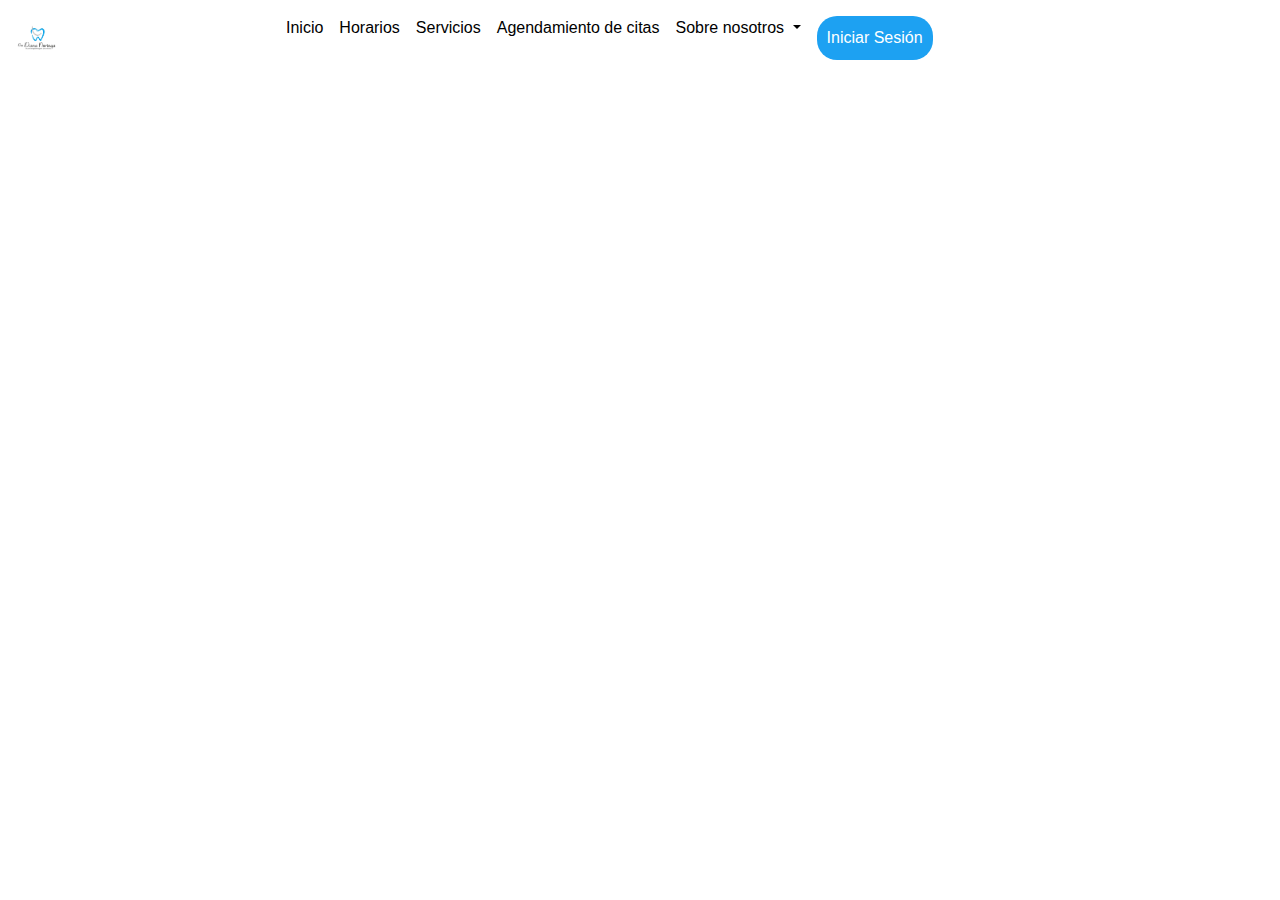
<file: index.html>
<!DOCTYPE html>
<html lang="es">
<head>
    <meta charset="UTF-8">
    <meta name="viewport" content="width=device-width, initial-scale=1.0">
    <title>Inicio</title>
    <link href="https://cdn.jsdelivr.net/npm/bootstrap@5.3.3/dist/css/bootstrap.min.css" rel="stylesheet" integrity="sha384-QWTKZyjpPEjISv5WaRU9OFeRpok6YctnYmDr5pNlyT2bRjXh0JMhjY6hW+ALEwIH" crossorigin="anonymous">
    <link rel="stylesheet" href="css/styleIndex.css">


<!-- <link href="https://stackpath.bootstrapcdn.com/bootstrap/4.5.2/css/bootstrap.min.css" rel="stylesheet"> -->
<!-- jQuery primero, luego Popper.js, luego Bootstrap JS -->
<!-- <script src="https://code.jquery.com/jquery-3.5.1.slim.min.js"></script>
<script src="https://cdn.jsdelivr.net/npm/popper.js@1.16.1/dist/umd/popper.min.js"></script>
<script src="https://stackpath.bootstrapcdn.com/bootstrap/4.5.2/js/bootstrap.min.js"></script>
</head> -->
<body>
    <header class="cabeza">
        <!-- Inicio del navbar -->
    <nav class="navbar navbar-expand-lg navbar-gradient">
        <div class="container-fluid">
          <a class="navbar-brand" href="#" style="color: #000000;"><img src="img/logo.png" width="20%" alt="Error"></a>
          <button class="navbar-toggler" type="button" data-bs-toggle="collapse" data-bs-target="#navbarSupportedContent" aria-controls="navbarSupportedContent" aria-expanded="false" aria-label="Toggle navigation">
            <span class="navbar-toggler-icon"></span>
          </button>
          <div class="collapse navbar-collapse" id="navbarSupportedContent">
            <ul class="navbar-nav me-auto mb-2 mb-lg-0">
              <li class="nav-item">
                <a class="nav-link active" aria-current="page" href="#" style="color: #000000;">Inicio</a>
              </li>
              <li class="nav-item">
                <a class="nav-link" href="#" style="color: #000000;">Horarios</a>
              </li>
              <li class="nav-item">
                <a class="nav-link" href="#" style="color: #000000;">Servicios</a>
              </li>
              <li class="nav-item">
                <a class="nav-link" href="#" style="color: #000000;">Agendamiento de citas</a>
              </li>
              <li class="nav-item dropdown">
                <a class="nav-link dropdown-toggle" href="#" role="button" data-bs-toggle="dropdown" aria-expanded="false" style="color: #000000;">
                  Sobre nosotros
                </a>
                <ul class="dropdown-menu">
                  <li><a class="dropdown-item" href="#" style="color: #000000">Misión</a></li>
                  <li><a class="dropdown-item" href="#" style="color: #000000;">Visión</a></li>
                  <li><hr class="dropdown-divider"></li>
                </ul>
              </li>
              <!-- <li class="nav-item">
                <a class="nav-link" href="#" style="color: #000000;">Inicio de sesión</a>
              </li> -->
              <li class="nav-item">
                <a class="nav-link" href="#" style="color: #000000;">
                  <button class="btn btn-primary"><span class="Entrar" data-bs-toggle="modal" data-bs-target="#inicio">Iniciar Sesión</span></button></a>
                  <!-- <button type="submit" class="btn btn-primary">Inicio de sesión</button> -->

                  <!-- <button type="button" class="btn btn-primary" data-bs-toggle="modal" data-bs-target="#inicio">
                    Open modal
                  </button> -->
              </li>
              <!-- <li class="nav-item">
                <a class="nav-link disabled" aria-disabled="true" style="color: #000000;">Disabled</a>
              </li>-->
            </ul> 
            
          </div>
        </div>
      </nav>
      <!-- Fin del navbar -->
    </header>

    <div class="container-fluid">

        <div class="inicioSesion">
            <!-- Inicio ventana modal inicio de sesion -->    
                  <!-- The Modal -->
                  <div class="modal fade" id="inicio" tabindex="-1" aria-labelledby="loginModalLabel" aria-hidden="true">
                    <div class="modal-dialog modal-dialog-centeted">
                      <div class="modal-content">
    
                        <!-- Modal Header -->
                        <!-- <div class="modal-header">
                          <h4 class="modal-title" style="color: #000000;">Informacion adicional</h4>
                          <button type="button" class="btn-close" data-bs-dismiss="modal"></button>
                        </div> -->
                        <!-- <div class="modal-header borde-0"> -->
                          <!-- <a href="index.html" class="back-button">
                            <svg xmlns="http://www.w3.org/2000/svg" width="24" height="24" viewBox="0 0 24 24" fill="none" stroke="currentColor" stroke-width="2" stroke-linecap="round" stroke-linejoin="round" class="chevron-left"><path d="m15 18-6-6 6-6" style="color: #000000;"/></svg>
                        </a> -->
                        
                            <!-- <button type="button" class="btn-close" data-bs-dismiss="modal" aria-label="Cerrar"></button> -->
                        <!-- </div> -->
                        <button type="button" class="btn border-0 bg-transparent position-absolute star-0 top-0 p-3" data-bs-dismiss="modal" aria-label="Cerrar">
                          <svg xmlns="http://www.w3.org/2000/svg" width="24" height="24" viewBox="0 0 24 24" fill="none" stroke="currentColor" stroke-width="2" stroke-linecap="round" stroke-linejoin="round" class="chevron-left">
                            <path d="m15 18-6-6 6-6" style="color: #000000;" />
                          </svg>
                        </button>
                        <div class="modal-body">
                            <div class="logo_circle">
                                <img src="img/logo.png" alt="Logo">
                            </div>

                            <h4 class="fw-bold mb-3">Inicio de sesión</h4>
                            <p>Inicia sesión con tu usuario de <strong>Consultorio Diana</strong></p>

                            <form action="php/inicioSesion_Controlador.php" method="post">
                                <div class="mb-3 text-start">
                                    <label for="email" class="form-label">Correo electrónico</label>
                                    <input type="email" class="form-control" name="email" id="email" placeholder="correoElectronico@gmail.com"  required>
                                </div>
                                <div class="mb-3 text-start">
                                    <label for="password" class="form-label">Password</label>
                                    <input type="password" class="form-control" name="password" id="password" placeholder="Ingrese su contraseña" required>
                                </div>

                                <div class="forgot-password mb-3 text-end">
                                    <a href="#" data-bs-toggle="modal" data-bs-target="#recuperarContraseña">¿Se le olvido la contraseña?</a>
                                </div>

                                <button type="submit" class="btn btn-primary">Inicio de sesión</button>

                            </form>
                            
                            <div class="register-link mt-3">
                                ¿No tienes cuenta? <a href="#" data-bs-toggle="modal" data-bs-target="#registro">REGÍSTRATE</a>
                            </div>
                            <!-- <button type="button" class="btn-close" data-bs-dismiss="modal"></button> -->
                        </div>    
                    </div>
                    </div>
                </div>
                    <!-- Fin ventana modal inicio de sesion-->
        </div>
        <!-- Inicio ventana modal Recuperar contraseña -->
        <div class="modal fade" id="recuperarContraseña" tabindex="-1" aria-labelledby="loginModalLabel" aria-hidden="true">
          <div class="modal-dialog modal-dialog-centeted">
            <div class="modal-content">

              <!-- Modal Header -->
              <!-- <div class="modal-header">
                <h4 class="modal-title" style="color: #000000;">Informacion adicional</h4>
                <button type="button" class="btn-close" data-bs-dismiss="modal"></button>
              </div> -->
              <!-- <div class="modal-header borde-0"> -->
                <!-- <a href="index.html" class="back-button">
                  <svg xmlns="http://www.w3.org/2000/svg" width="24" height="24" viewBox="0 0 24 24" fill="none" stroke="currentColor" stroke-width="2" stroke-linecap="round" stroke-linejoin="round" class="chevron-left"><path d="m15 18-6-6 6-6" style="color: #000000;"/></svg>
              </a> -->
              
                  <!-- <button type="button" class="btn-close" data-bs-dismiss="modal" aria-label="Cerrar"></button> -->
              <!-- </div> -->
              <button type="button" class="btn border-0 bg-transparent position-absolute star-0 top-0 p-3" data-bs-dismiss="modal" aria-label="Cerrar">
                <svg xmlns="http://www.w3.org/2000/svg" width="24" height="24" viewBox="0 0 24 24" fill="none" stroke="currentColor" stroke-width="2" stroke-linecap="round" stroke-linejoin="round" class="chevron-left">
                  <path d="m15 18-6-6 6-6" style="color: #000000;" />
                </svg>
              </button>
              <div class="modal-body">
                  <div class="logo_circle">
                      <img src="img/logo.png" alt="Logo">
                  </div>

                  <h4 class="fw-bold mb-3">Recuperar contraseña</h4>
                  <p>Ingresa su correo electrónico para recibir instrucciones de recuperación</p>

                  <form action="index_Procesado.php" method="post">
                      <div class="mb-3 text-start">
                          <label for="email" class="form-label">Correo electrónico</label>
                          <input type="email" class="form-control" name="email" id="email" placeholder="correoElectronico@gmail.com"  required>
                      </div>
                      <button type="submit" class="btn btn-primary">Enviar</button>
                  </form>
                  
                  <div class="register-link mt-3">
                      <a href="#" data-bs-toggle="modal" data-bs-target="#inicio">Volver al Inicio de sesión</a>
                  </div>
                  <!-- <button type="button" class="btn-close" data-bs-dismiss="modal"></button> -->
              </div>    
          </div>
          </div>
      </div>

      <!-- Inicio ventana modal Registro -->    
                  <!-- The Modal -->
                  <div class="modal fade" id="registro" tabindex="-1" aria-labelledby="loginModalLabel" aria-hidden="true">
                    <div class="modal-dialog modal-dialog-centeted">
                      <div class="modal-content">
    
                        <button type="button" class="btn border-0 bg-transparent position-absolute star-0 top-0 p-3" data-bs-dismiss="modal" aria-label="Cerrar">
                          <svg xmlns="http://www.w3.org/2000/svg" width="24" height="24" viewBox="0 0 24 24" fill="none" stroke="currentColor" stroke-width="2" stroke-linecap="round" stroke-linejoin="round" class="chevron-left">
                            <path d="m15 18-6-6 6-6" style="color: #000000;" />
                          </svg>
                        </button>
                        <div class="modal-body">
                            <div class="logo_circle">
                                <img src="img/logo.png" alt="Logo">
                            </div>

                            <h4 class="fw-bold mb-3">Registro</h4>
                            <p>Crea tu cuenta llenando estos datos</p>

                            <form action="modelo/registroUsuario.php" method="post">
                                <div class="mb-3 text-start">
                                    <label for="nombre" class="form-label">Nombre</label>
                                    <input type="text" class="form-control" name="nombre" id="nombre" placeholder="Ingrese tu nombre"  required>
                                </div>
                                <div class="mb-3 text-start">
                                    <label for="apellidos" class="form-label">Apellidos</label>
                                    <input type="text" class="form-control" name="apellidos" id="apellidos" placeholder="Ingrese sus apellidos" required>
                                </div>
                                <div class="mb-3 text-start">
                                  <label for="cedula" class="form-label">Cedula</label>
                                  <input type="number" class="form-control" name="cedula" id="cedula" maxlength="10" placeholder="Ingrese su cedula"  required>
                              </div>
                              <!-- <div class="mb-3 text-start">
                                  <label for="email" class="form-label">Email</label>
                                  <input type="email" class="form-control" name="email" id="email" placeholder="correoElectronico@gmail.com" required>
                              </div> -->
                              <div class="mb-3 text-start">
                                <label for="sexo" class="form-label">Sexo</label>
                                <input type="text" class="form-control" name="sexo" id="sexo" placeholder="Ingrese su genero"  required>
                            </div>
                            <div class="mb-3 text-start">
                                <label for="telefono" class="form-label">Teléfono</label>
                                <input type="number" class="form-control" name="telefono" id="telefono" maxlength="10" placeholder="Ingrese su teléfono" required>
                            </div>

                                <button type="submit" class="btn btn-primary">Crear Cuenta</button>

                            </form>
                            
                            <div class="register-link mt-3">
                                ¿Ya tienes cuenta? <a href="#" data-bs-toggle="modal" data-bs-target="#inicio">Inicia sesión</a>
                            </div>
                            <!-- <button type="button" class="btn-close" data-bs-dismiss="modal"></button> -->
                        </div>    
                    </div>
                    </div>
                </div>
                    <!-- Fin ventana modal inicio de sesion-->



    </div>

    <footer class="borde"></footer>



<script src="https://cdn.jsdelivr.net/npm/bootstrap@5.3.3/dist/js/bootstrap.bundle.min.js" integrity="sha384-YvpcrYf0tY3lHB60NNkmXc5s9fDVZLESaAA55NDzOxhy9GkcIdslK1eN7N6jIeHz" crossorigin="anonymous"></script>

</body>
</html>
</file>
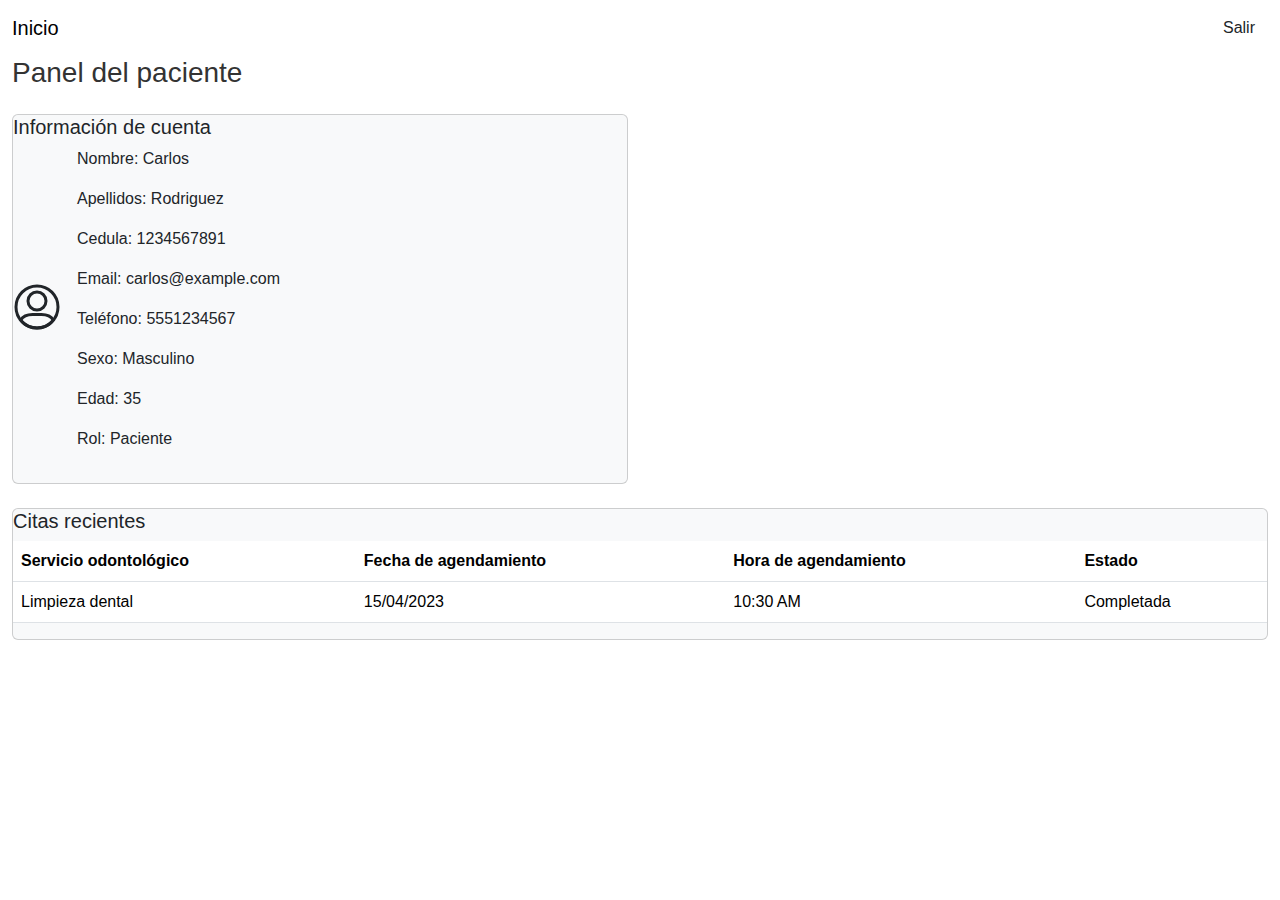
<file: html/panelPaciente.html>
<!DOCTYPE html>
<html lang="en">
<head>
    <meta charset="UTF-8">
    <meta name="viewport" content="width=device-width, initial-scale=1.0">
    <title>Apartado personal</title>
    <link href="https://cdn.jsdelivr.net/npm/bootstrap@5.3.3/dist/css/bootstrap.min.css" rel="stylesheet" integrity="sha384-QWTKZyjpPEjISv5WaRU9OFeRpok6YctnYmDr5pNlyT2bRjXh0JMhjY6hW+ALEwIH" crossorigin="anonymous">
    <link rel="stylesheet" href="../css/stylePanelPaciente.css">
</head>
<body>
    <header>
        <nav class="navbar navbar-expand-lg">
            <div class="container-fluid">
                <a class="navbar-brand" href="#">Inicio</a>
                <div class="collapse navbar-collapse">
                    <ul class="navbar-nav me-auto mb-2 mb-lg-0">
                        <li class="nav-item">
                            <a class="nav-link" href="" style="color: #ffff;">Agendas y citas</a>
                        </li>
                    </ul>
                    <button class="btn btn-logout">Salir</button>
                </div>
            </div>
        </nav>
    </header>

    <div class="container-fluid">
        <h3>Panel del paciente</h3>

        <div class="row mt-4">
            <div class="col-md-6">
                <div class="card bg-light">
                    <h5>Información de cuenta</h5>
                    <div class="d-flex align-items-center mb-3">
                        <svg xmlns="http://www.w3.org/2000/svg" width="48" height="48" fill="none" stroke="currentColor" class="bi bi-person-circle me-3" viewBox="0 0 16 16">
                        <path d="M13.468 12.37C12.758 11.226 11.383 10.5 9.5 10.5h-3c-1.883 0-3.258.726-3.968 1.87A6.978 6.978 0 0 0 8 15a6.978 6.978 0 0 0 5.468-2.63z"/>
                        <path fill-rule="evenodd" d="M8 9a3 3 0 1 0 0-6 3 3 0 0 0 0 6zM8 1a7 7 0 1 0 0 14A7 7 0 0 0 8 1z"/>
                    </svg>
                    <div>
                        <p><span class="info-label">Nombre: </span>Carlos</p>
                        <p><span class="info-label">Apellidos: </span>Rodriguez</p>
                        <p><span class="info-label">Cedula: </span>1234567891</p>
                        <p><span class="info-label">Email: </span>carlos@example.com</p>
                        <p><span class="info-label">Teléfono: </span>5551234567</p>
                        <p><span class="info-label">Sexo: </span>Masculino</p>
                        <p><span class="info-label">Edad: </span>35</p>
                        <p><span class="info-label">Rol: </span>Paciente</p>
                    </div>
                    </div>
                </div>
            </div>
            </div>

            <div class="card bg-light mt-4">
                <h5>Citas recientes</h5>
                <table class="table">
                    <thead>
                        <tr>
                            <th>Servicio odontológico</th>
                            <th>Fecha de agendamiento</th>
                            <th>Hora de agendamiento</th>
                            <th>Estado</th>
                        </tr>
                    </thead>
                    <tbody>
                        <td>Limpieza dental</td>
                        <td>15/04/2023</td>
                        <td>10:30 AM</td>
                        <td><span class="estado_completada">Completada</span></td>
                    </tbody>
                </table>
            </div>
    </div>
    <script src="https://cdn.jsdelivr.net/npm/bootstrap@5.3.3/dist/js/bootstrap.bundle.min.js" integrity="sha384-YvpcrYf0tY3lHB60NNkmXc5s9fDVZLESaAA55NDzOxhy9GkcIdslK1eN7N6jIeHz" crossorigin="anonymous"></script>

</body>
</html>
</file>
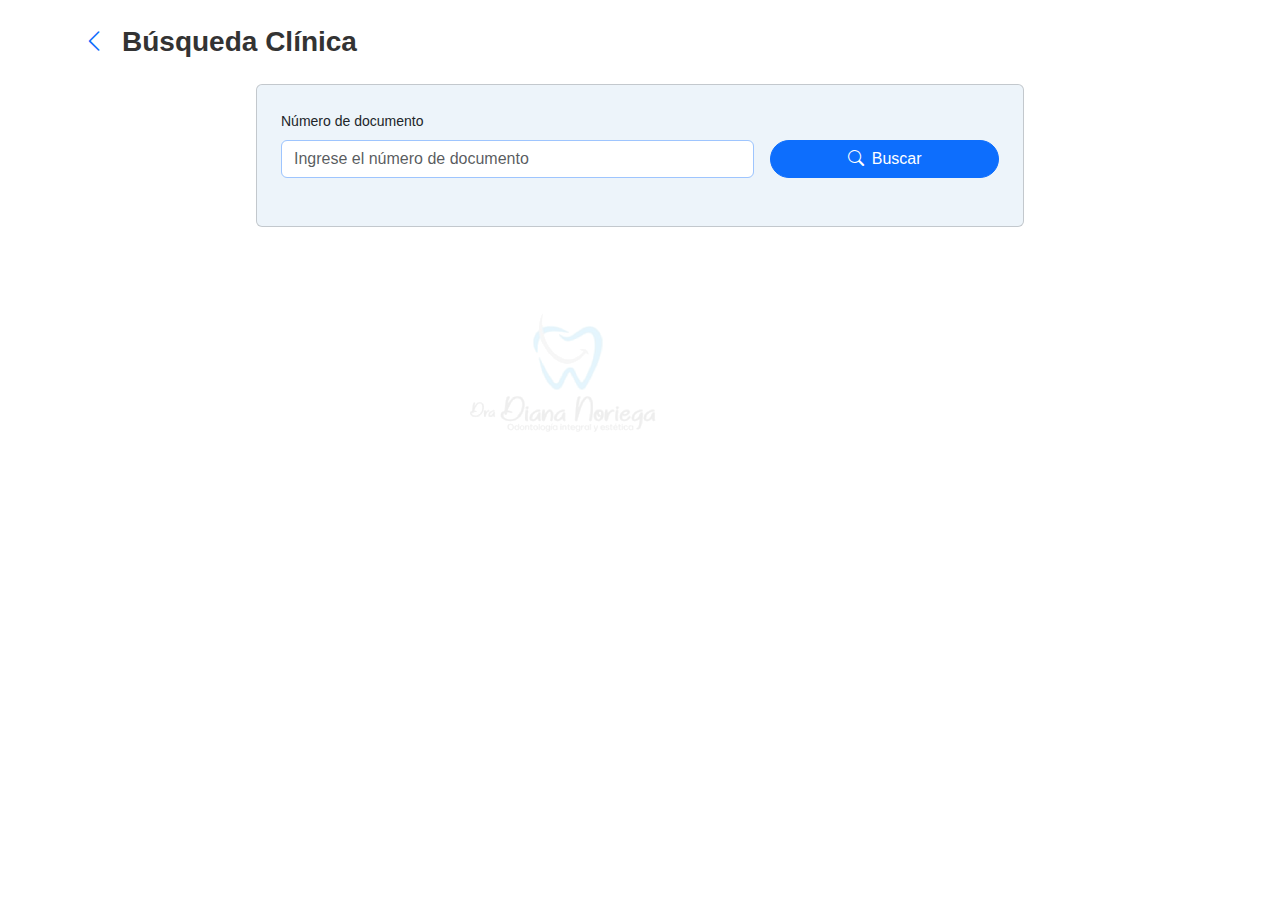
<file: vista/adminBusquedaClinica.html>
<!DOCTYPE html>
<html lang="es">
<head>
  <meta charset="UTF-8">
  <meta name="viewport" content="width=device-width, initial-scale=1.0">
  <title>Búsqueda Clínica - Clínica Dental</title>
  <link href="https://cdn.jsdelivr.net/npm/bootstrap@5.3.0-alpha1/dist/css/bootstrap.min.css" rel="stylesheet">
  <link rel="stylesheet" href="https://cdn.jsdelivr.net/npm/bootstrap-icons@1.10.0/font/bootstrap-icons.css">
  <link rel="stylesheet" href="../css/styleBusquedaClinica.css">
    <link rel="icon" href="../img/logo-odontologia ICO.ico">

</head>
<style>
    #notification {
      display: none;
      position: fixed;
      top: 20px;
      right: 10%;
      background-color: #ffffff;
      color: #000000;
      padding: 15px 20px;
      border-radius: 5px;
      border: solid 1px red;
      box-shadow: 0 4px 6px rgba(0,0,0,0.1);
      z-index: 1000;
      opacity: 0;
      transition: opacity 0.5s ease;
    }
    #notification.show {
      display: block;
      opacity: 1;
    }
  </style>
<body>

  <div id="notification"></div>

  <div class="toast-container position-fixed top-0 end-0 p-3">
    <div id="notificationToast" class="toast" role="alert" aria-live="assertive" aria-atomic="true">
      <div class="toast-header" id="toastHeader">
        <strong class="me-auto" id="toastTitle">Notificación</strong>
        <button type="button" class="btn-close" data-bs-dismiss="toast" aria-label="Close"></button>
      </div>
      <div class="toast-body" id="toastMessage"></div>
    </div>
  </div>

  <div class="min-vh-100 bg-white">
    <!-- Background Logo -->
    <div class="position-absolute w-100 h-100 d-flex align-items-center justify-content-center opacity-10 pointer-events-none">
      <div style="width: 400px; height: 400px;" class="position-relative">
        <img src="../img/logo.png" alt="Dra. Diana Noriega Logo" class="img-fluid">
      </div>
    </div>

    <!-- Main Content -->
    <main class="container py-4 position-relative">
      <div class="fade-in-animation">
        <div class="d-flex align-items-center mb-4">
          <a href="../vista/panelAministrador.html" class="me-3 text-primary">
            <i class="bi bi-chevron-left fs-4"></i>
          </a>
          <h1 class="fs-3 fw-bold mb-0">Búsqueda Clínica</h1>
        </div>

        <div class="card bg-light-blue mx-auto" style="max-width: 768px;">
          <div class="card-body p-4">
            <form id="searchForm" class="mb-4">
              <div class="row g-3">
                <div class="col-sm-8">
                  <label for="documento" class="form-label small fw-medium">Número de documento</label>
                  <input type="number" class="form-control bg-white border-primary-subtle" id="documento" 
                    placeholder="Ingrese el número de documento">
                </div>
                <div class="col-sm-4 d-flex align-items-end">
                  <button type="submit" class="btn btn-primary rounded-pill w-100 d-flex align-items-center justify-content-center">
                    <i class="bi bi-search me-2"></i>
                    Buscar
                  </button>
                </div>
              </div>
            </form>

            <div id="patientInfoSection" class="mt-4" style="display: none;">
              <h2 class="fs-5 fw-semibold mb-3">Información del Paciente</h2>

              <div id="viewUserInfo" class="card bg-white border-primary-subtle mb-3">
                <div class="card-body p-3">
                  <div class="row g-3">
                    <div class="col-sm-6">
                      <p class="small text-secondary mb-1">Nombre:</p>
                      <p class="fw-medium mb-0" id="patientName">Carlos Rodríguez</p>
                    </div>
                    <div class="col-sm-6">
                      <p class="small text-secondary mb-1">Cédula:</p>
                      <p class="fw-medium mb-0" id="patientCedula">123456789</p>
                    </div>
                    <div class="col-sm-6">
                      <p class="small text-secondary mb-1">Email:</p>
                      <p class="fw-medium mb-0" id="patientEmail">carlos@example.com</p>
                    </div>
                    <div class="col-sm-6">
                      <p class="small text-secondary mb-1">Teléfono:</p>
                      <p class="fw-medium mb-0" id="patientTelefono">555-123-4567</p>
                    </div>
                    <div class="col-sm-6">
                      <p class="small text-secondary mb-1">Sexo:</p>
                      <p class="fw-medium mb-0" id="patientSexo">Masculino</p>
                    </div>
                    <div class="col-sm-6">
                      <p class="small text-secondary mb-1">Edad:</p>
                      <p class="fw-medium mb-0" id="patientEdad">35</p>
                    </div>
                  </div>
                </div>
              </div>

              <!-- <div class="d-flex flex-column flex-sm-row gap-3">
                <a href="../vista/adminHistorialClinico.html" class="btn btn-primary rounded-pill">Historial Clínico</a>
                <a href="../vista/adminProcedimientos.html" class="btn btn-primary rounded-pill">Procedimientos</a>
              </div> -->
              <div class="d-flex flex-column flex-sm-row gap-3">
                <a href="#" class="btn btn-primary rounded-pill btn-historial" data-cedula = "">Historial Clínico</a>
                <a href="#" class="btn btn-primary rounded-pill btn-procedimientos" data-cedula="">Procedimientos</a>
              </div>
            </div>
            <div id="respuestas"></div>
            <!-- revisar si quitar o no -->
          </div>
        </div>
      </div>
    </main>
  </div>

  <script src="https://cdn.jsdelivr.net/npm/bootstrap@5.3.0-alpha1/dist/js/bootstrap.bundle.min.js"></script>
  <!-- <script src="../modelo/busquedaClinicaModelo.js"></script>  -->
  <!-- Revisar el archivo de busquedaClinica en modelo, preguntar a ilder mi old brother -->
  <script src="../js/busquedaClinica.js"></script>
</body>
</html>
</file>
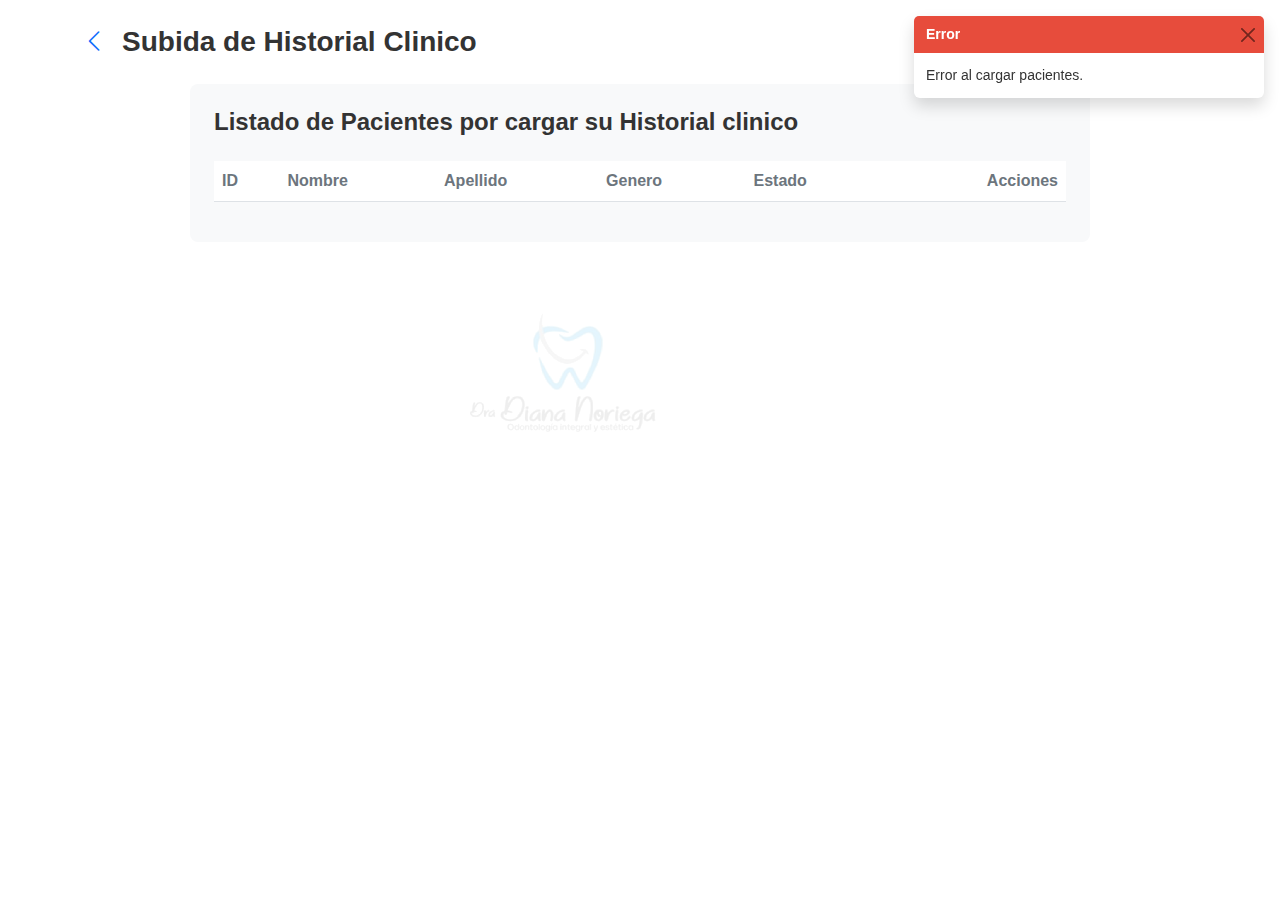
<file: vista/administradorSubidaHistorial.html>
<!DOCTYPE html>
<html lang="es">
<head>
  <meta charset="UTF-8">
  <meta name="viewport" content="width=device-width, initial-scale=1.0">
  <title>Subir historiales Clínicos</title>
  <!-- Importación de estilos de Bootstrap y Bootstrap Icons -->
  <link href="https://cdn.jsdelivr.net/npm/bootstrap@5.3.0-alpha1/dist/css/bootstrap.min.css" rel="stylesheet">
  <link rel="stylesheet" href="https://cdn.jsdelivr.net/npm/bootstrap-icons@1.10.0/font/bootstrap-icons.css">
  <link rel="stylesheet" href="../css/styleSubidaHistorial.css">
</head>
<body>
  <!-- Contenedor de notificaciones toast -->
  <div class="toast-container position-fixed top-0 end-0 p-3">
    <div id="notificationToast" class="toast" role="alert" aria-live="assertive" aria-atomic="true">
      <div class="toast-header" id="toastHeader">
        <strong class="me-auto" id="toastTitle">Notificación</strong>
        <button type="button" class="btn-close" data-bs-dismiss="toast" aria-label="Close"></button>
      </div>
      <div class="toast-body" id="toastMessage"></div>
    </div>
  </div>

  <div class="min-vh-100 bg-white">
    <!-- Logo de fondo con baja opacidad -->
    <div class="position-absolute w-100 h-100 d-flex align-items-center justify-content-center opacity-10 pointer-events-none">
      <div style="width: 400px; height: 400px;" class="position-relative">
        <img src="../img/logo.png" alt="Dra. Diana Noriega Logo" class="img-fluid">
      </div>
    </div>

    <!-- Contenido principal -->
    <main class="container py-4 position-relative">
      <div class="fade-in-animation">
        <!-- Encabezado con botón de regreso -->
        <div class="d-flex align-items-center mb-4">
          <a href="../vista/panelAministrador.html" class="text-primary">
            <i class="bi bi-chevron-left fs-4"></i>
          </a>
          <h1 class="fs-3 fw-bold mb-0 ms-3">Subida de Historial Clinico</h1>
        </div>

        <!-- Área de contenido principal -->
        <div id="mainContent" class="bg-light rounded-3 p-4 mx-auto" style="max-width: 900px;">
          <!-- Vista de lista de citas -->
          <div id="pacientesListView">
            <h2 class="fs-4 fw-semibold mb-4">Listado de Pacientes por cargar su Historial clinico</h2>
            
            <!-- Tabla de citas -->
            <div class="table-responsive">
              <table class="table">
                <thead>
                  <tr>
                    <th class="text-secondary">ID</th>
                    <th class="text-secondary">Nombre</th>
                    <th class="text-secondary">Apellido</th>
                    <th class="text-secondary">Genero</th>
                    <th class="text-secondary">Estado</th>
                    <th class="text-secondary text-end">Acciones</th>
                  </tr>
                </thead>
                <tbody id="pacientesTableBody">
                  <!-- Las citas se añadirán aquí dinámicamente -->
                </tbody>
              </table>
            </div>
          </div>
        </div>
      </div>
    </main>
  </div>

  <div class="container-fluid">
    <!-- Inicio ventana modal Registro -->    
                  <!-- The Modal -->
                  <div class="modal fade" id="subidaHistorial" tabindex="-1" aria-labelledby="loginModalLabel" aria-hidden="true">
                    <div class="modal-dialog modal-dialog-centered">
                      <div class="modal-content">
    
                        <button type="button" class="btn border-0 bg-transparent position-absolute start-0 top-0 p-3" data-bs-dismiss="modal" aria-label="Cerrar">
                          <svg xmlns="http://www.w3.org/2000/svg" width="24" height="24" viewBox="0 0 24 24" fill="none" stroke="currentColor" stroke-width="2" stroke-linecap="round" stroke-linejoin="round" class="chevron-left">
                            <path d="m15 18-6-6 6-6" style="color: #000000;" />
                          </svg>
                        </button>
                        <div class="modal-body">
                            <div class="logo_circle">
                                <img src="../img/logo.png" alt="Logo">
                            </div>

                            <h4 class="fw-bold mb-3">Historial Clínico</h4>
                            <p>Por fabor complete su información clínica</p>

                            <form action="../controlador/subirHistorial_Controlador.php" method="post">
                              <input type="hidden" name="cedula" id="cedula">
                                <div class="mb-3 text-start">
                                    <label for="tratamientos" class="form-label">Tratamientos</label>
                                    <input type="text" class="form-control" name="tratamientos" id="tratamientos" placeholder="Ej:Limpieza dental, Blanqueamiento, Ortodoncia"  required>
                                </div>
                                <div class="mb-3 text-start">
                                    <label for="medicamentos" class="form-label">Medicamentos</label>
                                    <input type="text" class="form-control" name="medicamentos" id="medicamentos" placeholder="Ej: Ibuprofeno 400mg, Amoxicilina 500 mg" required>
                                </div>
                                <div class="mb-3 text-start">
                                  <label for="padecimientos" class="form-label">Padecimientos</label>
                                  <input type="text" class="form-control" name="padecimientos" id="padecimientos" placeholder="Ej: Sensibilidad dental, Bruxismo"  required>
                              </div>
                              <div class="mb-3 text-start">
                                  <label for="alergias" class="form-label">Alergias</label>
                                  <input type="text" class="form-control" name="alergias" id="alergias" placeholder="Ej: Penicilina, Látex" required>
                              </div>
                              <div class="mb-3 text-start">
                                <label for="antecedentes" class="form-label">Antecedentes médicos</label>
                                <input type="text" class="form-control" name="antecedentes" id="antecedentes" placeholder="Ej: Hipertensión, Diabetes"  required>
                            </div>
                                <button type="submit" id="submitGuardar"  class="btn btn-primary">Guardar información</button>
                            </form>
                        </div>    
                    </div>
                    </div>
                </div>
                    <!-- Fin ventana modal inicio de sesion-->
  </div>

  <!-- Importación de scripts de Bootstrap y personalizados -->
  <script src="https://cdn.jsdelivr.net/npm/bootstrap@5.3.0-alpha1/dist/js/bootstrap.bundle.min.js"></script>
  <!-- <script src="../js/common.js"></script> -->
  <!-- <script src="../js/agendar.js"></script> -->
<script src="../controlador/subidaHistorial_Controlador.js"></script>    
</body>
</html>
</file>
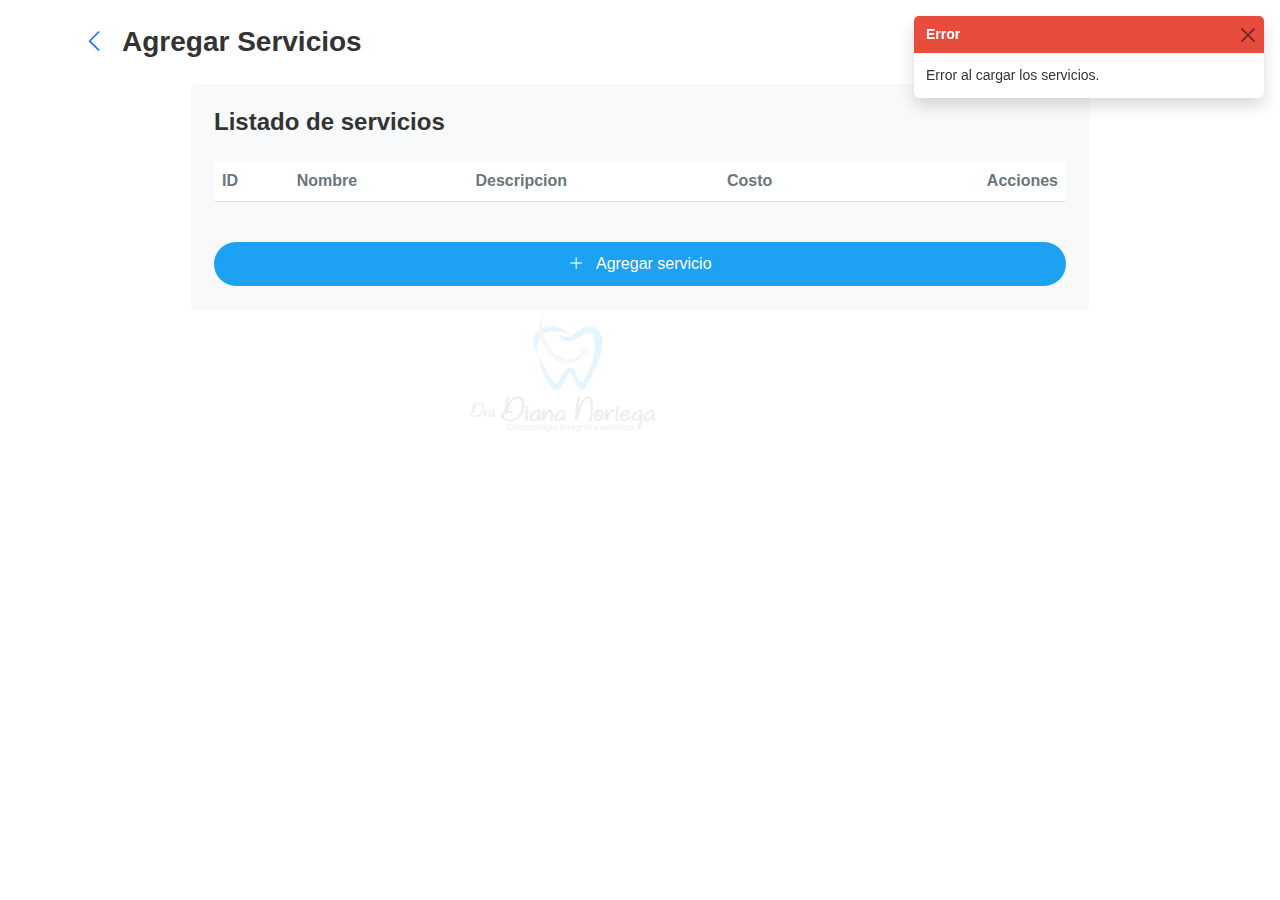
<file: vista/adminServicios.html>
<!DOCTYPE html>
<html lang="es">
<head>
  <meta charset="UTF-8">
  <meta name="viewport" content="width=device-width, initial-scale=1.0">
  <title>Servicios</title>
  <!-- Importación de estilos de Bootstrap y Bootstrap Icons -->
  <link href="https://cdn.jsdelivr.net/npm/bootstrap@5.3.0-alpha1/dist/css/bootstrap.min.css" rel="stylesheet">
  <link rel="stylesheet" href="https://cdn.jsdelivr.net/npm/bootstrap-icons@1.10.0/font/bootstrap-icons.css">
  <!-- Importación de estilos personalizados -->
  <!-- <link rel="stylesheet" href="../css/common.css">
  <link rel="stylesheet" href="../css/admin-agendas-citas.css"> -->
  <link rel="stylesheet" href="../css/styleServicios.css">
      <link rel="icon" href="../img/logo-odontologia ICO.ico">

</head>
<body>
  <!-- Contenedor de notificaciones toast -->
  <div class="toast-container position-fixed top-0 end-0 p-3">
    <div id="notificationToast" class="toast" role="alert" aria-live="assertive" aria-atomic="true">
      <div class="toast-header" id="toastHeader">
        <strong class="me-auto" id="toastTitle">Notificación</strong>
        <button type="button" class="btn-close" data-bs-dismiss="toast" aria-label="Close"></button>
      </div>
      <div class="toast-body" id="toastMessage"></div>
    </div>
  </div>

  <div class="min-vh-100 bg-white">
    <!-- Logo de fondo con baja opacidad -->
    <div class="position-absolute w-100 h-100 d-flex align-items-center justify-content-center opacity-10 pointer-events-none">
      <div style="width: 400px; height: 400px;" class="position-relative">
        <img src="../img/logo.png" alt="Dra. Diana Noriega Logo" class="img-fluid">
      </div>
    </div>

    <!-- Contenido principal -->
    <main class="container py-4 position-relative">
      <div class="fade-in-animation">
        <!-- Encabezado con botón de regreso -->
        <div class="d-flex align-items-center mb-4">
          <a href="../vista/panelAministrador.html" class="text-primary">
            <i class="bi bi-chevron-left fs-4"></i>
          </a>
          <h1 class="fs-3 fw-bold mb-0 ms-3">Agregar Servicios</h1>
        </div>

        <!-- Área de contenido principal -->
        <div id="mainContent" class="bg-light rounded-3 p-4 mx-auto" style="max-width: 900px;">
          <!-- Vista de lista de servicios -->
          <div id="serviciosListView">
            <h2 class="fs-4 fw-semibold mb-4">Listado de servicios</h2>
            
            <!-- Tabla de servicios -->
            <div class="table-responsive">
              <table class="table">
                <thead>
                  <tr>
                    <th class="text-secondary">ID</th>
                    <th class="text-secondary">Nombre</th>
                    <th class="text-secondary">Descripcion</th>
                    <th class="text-secondary">Costo</th>
                    <th class="text-secondary text-end">Acciones</th>
                  </tr>
                </thead>
                <tbody id="servicioTableBody">
                  <!-- Los servicios se añadirán aquí dinámicamente -->
                </tbody>
              </table>
            </div>
            
            <!-- Botón para agregar un nuevo servicio-->
            <div class="text-center mt-4">
              <button id="addServicioBtn" class="btn btn-primary rounded-pill px-4" data-bs-toggle="modal" data-bs-target="#registroServicio">
                <i class="bi bi-plus-lg me-2"></i>
                Agregar servicio
              </button>
            </div>
          </div>
          </div>


           <!-- Área de contenido principal -->
        <div id="serviciosEdit" class="bg-light rounded-3 p-4 mx-auto" style="max-width: 900px; display: none;" >
          <!-- Vista de lista de servicios -->
        <div class="d-flex align-items-center mb-4">
          <a href="../vista/adminServicios.html" class="text-primary">
            <i class="bi bi-chevron-left fs-4"></i>
          </a>
          <h1 class="fs-3 fw-bold mb-0 ms-3">Servicios</h1>
        </div>

          <div id="serviciosEditor">
            <!-- <h2 class="fs-4 fw-semibold mb-4">Servicios Edit</h2> -->
            
            <input type="hidden" id="idEdit">

            <label for="nombre">Nombre servicio:</label>
              <input type="text" class="form-control"  name="nombre" id="nombreEdit">

              <label for="descripcion">Descripción:</label>
              <input type="text" class="form-control" name="descripcion" id="descripcionEdit">

              <label for="costo">Costo:</label>
              <input type="number"  class="form-control" name="costo" step="0.01" id="costoEdit">
          
              <!-- Botón para agregar un nuevo servicio-->
            <div class="text-center mt-4">
              <button id="updateServicioBtn" class="btn btn-primary rounded-pill px-4">
                <i class="bi bi-arrow-up-circle me-2"></i>
                Actualizar
              </button>
            </div>
          </div>
          </div>


        </div>
    </main>
    </div>

    <div class="container-fluid">
        <!-- Inicio ventana modal Registro -->    
        <!-- The Modal -->
        <div class="modal fade" id="registroServicio" tabindex="-1" aria-labelledby="loginModalLabel" aria-hidden="true">
            <div class="modal-dialog modal-dialog-centeted">
                <div class="modal-content">

                <button type="button" class="btn border-0 bg-transparent position-absolute star-0 top-0 p-3" data-bs-dismiss="modal" aria-label="Cerrar">
                  <svg xmlns="http://www.w3.org/2000/svg" width="24" height="24" viewBox="0 0 24 24" fill="none" stroke="currentColor" stroke-width="2" stroke-linecap="round" stroke-linejoin="round" class="chevron-left">
                    <path d="m15 18-6-6 6-6" style="color: #000000;" />
                    </svg>
                </button>
                <div class="modal-body">
                    <!-- <div class="logo_circle">
                        <img src="../img/logo.png" alt="Logo">
                    </div> -->

                        <h4 class="fw-bold mb-3">Registro de servicio</h4>
                        <p>Por favor rellene todos los datos correctamente</p>

                        <form action="../controlador/servicios_Controlador.php" method="post">
                            <div class="mb-3 text-start">
                                <label for="nombre" class="form-label">Nombre</label>
                                <input type="text" class="form-control" name="nombre" id="nombre" placeholder="Ingrese el nombre del servicio"  required>
                            </div>
                            <div class="mb-3 text-start">
                                <label for="descripcion" class="form-label">Descripcion</label>
                                <input type="text" class="form-control" name="descripcion" id="descripcion" placeholder="Ingrese la descripcion del servicio" required>
                            </div>
                            <div class="mb-3 text-start">
                                <label for="costo" class="form-label">Costo</label>
                                <input type="number" class="form-control" name="costo" id="costo" step="0.01"  min="0" placeholder="Ingrese el costo del servicio" required>
                            </div>
                                <button type="submit" class="btn btn-primary">Guardar servicio</button>
                        </form>
                            <!-- <button type="button" class="btn-close" data-bs-dismiss="modal"></button> -->
                        </div>    
                    </div>
                </div>
        </div>
                    <!-- Fin ventana modal inicio de sesion-->



        <!-- Modal de confirmación personalizado
      <div class="modal fade" id="modalConfirmacionEliminar" tabindex="-1" aria-labelledby="confirmacionLabel" aria-hidden="true">
        <div class="modal-dialog modal-dialog-centered">
          <div class="modal-content border-danger">
            <div class="modal-header bg-danger text-white">
              <h5 class="modal-title" id="confirmacionLabel">¿Estás seguro?</h5>
              <button type="button" class="btn-close btn-close-white" data-bs-dismiss="modal" aria-label="Cerrar"></button>
            </div>
            <div class="modal-body">
              Esta acción eliminará el servicio permanentemente.
            </div>
            <div class="modal-footer">
              <button type="button" class="btn btn-secondary" data-bs-dismiss="modal">Cancelar</button>
              <button type="button" class="btn btn-danger" id="confirmarEliminarBtn">Eliminar</button>
            </div>
          </div>
        </div>
      </div> -->


    </div>
  <!-- Importación de scripts de Bootstrap y personalizados -->
  <script src="https://cdn.jsdelivr.net/npm/bootstrap@5.3.0-alpha1/dist/js/bootstrap.bundle.min.js"></script>
   <script src="../controlador/adminServicios_Controlador.js"></script>
    
</body>
</html>
</file>
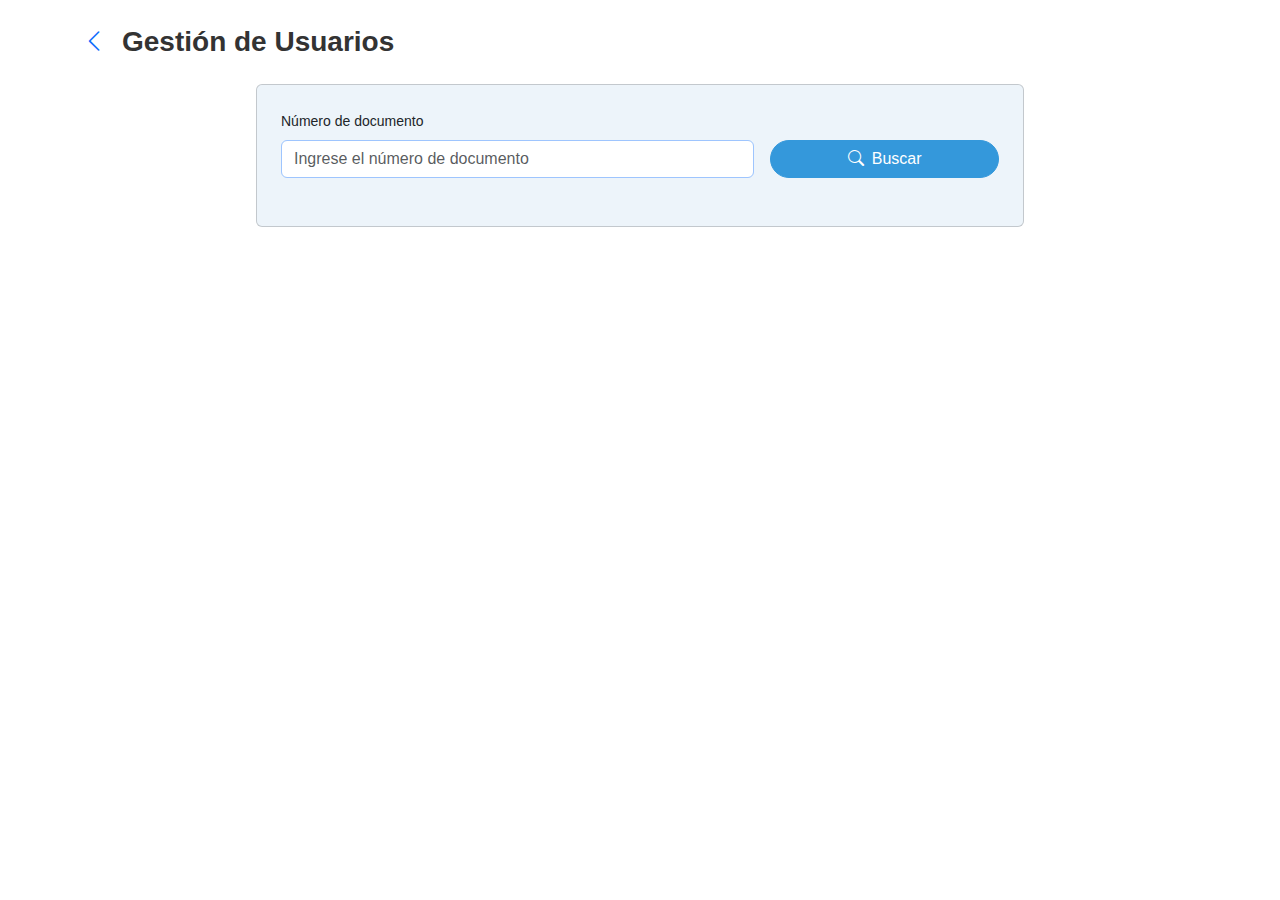
<file: vista/gestionUsuario.html>
<!DOCTYPE html>
<html lang="es">

<head>
    <meta charset="UTF-8">
    <meta name="viewport" content="width=device-width, initial-scale=1.0">
    <title>Gestión de Usuarios - Clínica Dental</title>
    <link href="https://cdn.jsdelivr.net/npm/bootstrap@5.3.0-alpha1/dist/css/bootstrap.min.css" rel="stylesheet">
    <link rel="stylesheet" href="https://cdn.jsdelivr.net/npm/bootstrap-icons@1.10.0/font/bootstrap-icons.css">
    <!-- <link rel="stylesheet" href="../css/common.css"> -->
    <!-- <link rel="stylesheet" href="../css/admin-gestion-usuarios.css"> -->
    <link rel="stylesheet" href="../css/styleGestionUsuario.css">
</head>
<style>
    #notification {
      display: none;
      position: fixed;
      top: 20px;
      right: 10%;
      background-color: #ffffff;
      color: #000000;
      padding: 15px 20px;
      border-radius: 5px;
      border: solid 1px red;
      box-shadow: 0 4px 6px rgba(0,0,0,0.1);
      z-index: 1000;
      opacity: 0;
      transition: opacity 0.5s ease;
    }
    #notification.show {
      display: block;
      opacity: 1;
    }
  </style>
</head>
<body>

<div id="notification"></div>

    <div class="toast-container position-fixed top-0 end-0 p-3">
        <div id="notificationToast" class="toast" role="alert" aria-live="assertive" aria-atomic="true">
            <div class="toast-header" id="toastHeader">
                <strong class="me-auto" id="toastTitle">Notificación</strong>
                <button type="button" class="btn-close" data-bs-dismiss="toast" aria-label="Close"></button>
            </div>
            <div class="toast-body" id="toastMessage"></div>
        </div>
    </div>

    <div class="min-vh-100">
        

        <!-- Main Content -->
        <main class="container py-4 position-relative">
            <div class="fade-in-animation">
                <div class="d-flex align-items-center mb-4">
                    <a href="panelAministrador.html" class="me-3 text-primary">
                        <i class="bi bi-chevron-left fs-4"></i>
                    </a>
                    <h1 class="fs-3 fw-bold mb-0">Gestión de Usuarios</h1>
                </div>

                <div class="card bg-light-blue mx-auto" style="max-width: 768px;">
                    <div class="card-body p-4">
                        <form id="searchForm" class="mb-4">
                            <div class="row g-3">
                                <div class="col-sm-8">
                                    <label for="documento" class="form-label small fw-medium">Número de
                                        documento</label>
                                    <input type="text" class="form-control border-primary-subtle"
                                        id="documento" placeholder="Ingrese el número de documento">
                                </div>
                                <div class="col-sm-4 d-flex align-items-end">
                                    <button type="submit"
                                        class="btn btn-primary rounded-pill w-100 d-flex align-items-center justify-content-center">
                                        <i class="bi bi-search me-2"></i>
                                        Buscar
                                    </button>
                                </div>
                            </div>
                        </form>

                        <div id="userInfoSection" class="mt-4" style="display: none;">
                            <h2 class="fs-5 fw-semibold mb-3">Información del Usuario</h2>

                            <div id="viewUserInfo" class="card bg-white border-primary-subtle mb-3">
                                <div class="card-body p-3">
                                    <div class="row g-3">
                                        <div class="col-sm-6">
                                            <p class="small text-secondary mb-1">Nombre:</p>
                                            <p class="fw-medium mb-0" id="viewNombre"></p>
                                        </div>
                                        <div class="col-sm-6">
                                            <p class="small text-secondary mb-1">Apellidos:</p>
                                            <p class="fw-medium mb-0" id="viewApellidos"></p>
                                        </div>
                                        <div class="col-sm-6">
                                            <p class="small text-secondary mb-1">Cédula:</p>
                                            <p class="fw-medium mb-0" id="viewCedula"></p>
                                        </div>
                                        <div class="col-sm-6">
                                            <p class="small text-secondary mb-1">Email:</p>
                                            <p class="fw-medium mb-0" id="viewEmail"></p>
                                        </div>
                                        <div class="col-sm-6">
                                            <p class="small text-secondary mb-1">Teléfono:</p>
                                            <p class="fw-medium mb-0" id="viewTelefono"></p>
                                        </div>
                                        <div class="col-sm-6">
                                            <p class="small text-secondary mb-1">Sexo:</p>
                                            <p class="fw-medium mb-0" id="viewSexo"></p>
                                        </div>
                                        <div class="col-sm-6">
                                            <p class="small text-secondary mb-1">Edad:</p>
                                            <p class="fw-medium mb-0" id="viewEdad"></p>
                                        </div>
                                        <div class="col-sm-6">
                                            <p class="small text-secondary mb-1">Rol:</p>
                                            <p class="fw-medium mb-0" id="viewRol"></p>
                                        </div>
                                    </div>
                                </div>
                            </div>

                            <div id="editUserInfo" class="card bg-white border-primary-subtle mb-3"
                                style="display: none;">
                                <div class="card-body p-3">
                                    <div class="row g-3">
                                        <div class="col-sm-6">
                                            <label for="editNombre" class="form-label small fw-medium">Nombre:</label>
                                            <input type="text" class="form-control" id="editNombre">
                                        </div>
                                        <div class="col-sm-6">
                                            <label for="editApellidos"
                                                class="form-label small fw-medium">Apellidos:</label>
                                            <input type="text" class="form-control" id="editApellidos">
                                        </div>
                                        <div class="col-sm-6">
                                            <label for="editCedula" class="form-label small fw-medium">Cédula:</label>
                                            <input type="text" class="form-control" id="editCedula">
                                        </div>
                                        <div class="col-sm-6">
                                            <label for="editEmail" class="form-label small fw-medium">Email:</label>
                                            <input type="email" class="form-control" id="editEmail">
                                        </div>
                                        <div class="col-sm-6">
                                            <label for="editTelefono"
                                                class="form-label small fw-medium">Teléfono:</label>
                                            <input type="text" class="form-control" id="editTelefono">
                                        </div>
                                        <div class="col-sm-6">
                                            <label for="editSexo" class="form-label small fw-medium">Sexo:</label>
                                            <input type="text" class="form-control" id="editSexo">
                                        </div>
                                        <div class="col-sm-6">
                                            <label for="editEdad" class="form-label small fw-medium">Edad:</label>
                                            <input type="datetime-local" class="form-control" id="editEdad">
                                        </div>
                                        <div class="col-sm-6">
                                            <label for="editRol" class="form-label small fw-medium">Rol:</label>
                                            <input type="text" class="form-control" id="editRol">
                                        </div>
                                    </div>
                                </div>
                            </div>
                            <div class="row">
                                <div class="col-6">
                                    <div id="viewButtons" class="d-flex flex-column flex-sm-row gap-3">
                                        <div class="row">
                                            <div class="col-6">
                                                <button id="updateButton"
                                                    class="btn btn-primary rounded-pill">Actualizar</button>
                                            </div>
                                            <div class="col-6"> <button  style="display: none;"id="deleteButton"
                                                    class="btn btn-danger rounded-pill">Eliminar</button>
                                            </div>
                                        </div>
                                    </div>
                                </div>
                                <div id="editButtons" class="col-6">
                                    <div class="d-flex flex-column flex-sm-row gap-3">
                                        <div class="row">
                                            <div class="col-6">
                                                <button id="confirmButton"
                                                    class="btn btn-primary rounded-pill">Confirmar</button>
                                            </div>
                                            <div class="col-6"> <button id="cancelButton"
                                                    class="btn btn-secondary rounded-pill">Cancelar</button>
                                            </div>
                                        </div>
                                    </div>
                                </div>
                            </div>
                        </div>
                        <div id="respuestas"></div>
                    </div>
                </div>
            </div>
        </main>
    </div>
    
    <script src="https://cdn.jsdelivr.net/npm/bootstrap@5.3.0-alpha1/dist/js/bootstrap.bundle.min.js"></script>
    <!-- <script src="js/common.js"></script>
  <script src="js/admin-gestion-usuarios.js"></script>
  <script src="../model/user.js"></script>
  <script src="../controller/user-controller.js"></script> -->
    <script src="../js/gestionUsuario.js"></script>
</body>

</html>
</file>
<file: css/styleIndex.css>
/* Estilos comunes para todas las páginas */
:root {
  --primary: #3498db;
  --primary-dark: #2980b9;
  --primary-light: #a4c9e8;
  --secondary: #2c3e50;
  --success: #2ecc71;
  --danger: #e74c3c;
  --warning: #f39c12;
  --light: #f8f9fa;
  --dark: #343a40;
}

body {
  font-family: "Segoe UI", Tahoma, Geneva, Verdana, sans-serif;
  color: #333;
}

/* Background Colors */
.bg-light-blue {
  background-color: rgba(164, 201, 232, 0.2);
}

/* Logo Container */
.logo-container {
  width: 40px;
  height: 40px;
  position: relative;
}

.logo-container img {
  object-fit: contain;
  width: 100%;
  height: 100%;
}

/* Animations */
.fade-in-animation {
  animation: fadeIn 0.5s ease-in-out;
}

@keyframes fadeIn {
  from {
    opacity: 0;
    transform: translateY(10px);
  }
  to {
    opacity: 1;
    transform: translateY(0);
  }
}

/* Utility Classes */
.cursor-pointer {
  cursor: pointer;
}

.transition-colors {
  transition: background-color 0.2s, border-color 0.2s, color 0.2s;
}

.hover-bg-light:hover {
  background-color: rgba(0, 0, 0, 0.03);
}

.hover-bg-primary-light:hover {
  background-color: rgba(52, 152, 219, 0.2);
}

.hover-bg-danger-light:hover {
  background-color: rgba(231, 76, 60, 0.2);
}

.hover-border-primary-subtle:hover {
  border-color: rgba(52, 152, 219, 0.5) !important;
}

.opacity-10 {
  opacity: 0.1;
}

.group-hover-opacity-100 {
  transition: opacity 0.2s;
}

tr:hover .group-hover-opacity-100 {
  opacity: 1 !important;
}

.pointer-events-none {
  pointer-events: none;
}

.ring-2 {
  box-shadow: 0 0 0 2px var(--primary);
}

.ring-primary {
  box-shadow: 0 0 0 2px var(--primary);
}

/* Toast Notifications */
.toast-container {
  z-index: 1050;
}

.toast {
  background-color: white;
  border: none;
  box-shadow: 0 0.5rem 1rem rgba(0, 0, 0, 0.15);
}

.toast-header {
  border-bottom: none;
}

.toast-header.bg-success {
  background-color: var(--success) !important;
}

.toast-header.bg-danger {
  background-color: var(--danger) !important;
}

.toast-header.text-white {
  color: white !important;
}

.toast-body {
  padding: 0.75rem;
}


/* Service Icons */
.service-icon {
  width: 64px;
  height: 64px;
  background-color: rgba(52, 152, 219, 0.2);
  border-radius: 50%;
  display: flex;
  align-items: center;
  justify-content: center;
}

.service-icon i {
  font-size: 28px;
  color: var(--primary);
}

/* Contact Icons */
.contact-icon {
  width: 48px;
  height: 48px;
  background-color: rgba(52, 152, 219, 0.2);
  border-radius: 50%;
  display: flex;
  align-items: center;
  justify-content: center;
}

.contact-icon i {
  font-size: 24px;
  color: var(--primary);
}

/* Card Hover Effect */
.hover-shadow {
  transition: box-shadow 0.3s;
}

.hover-shadow:hover {
  box-shadow: 0 0.5rem 1rem rgba(0, 0, 0, 0.15) !important;
}

.buttonEntrar{
    border-radius: 10px;
    background-image: linear-gradient(
        150deg,
        #3989CA,
        #A6ACB1,
    );
    border: none;
    padding: 8px 16px;
    color: #fff;
    cursor: pointer;
    transition: background 0.3s ease, transform 0.2s ease;
  }

.buttonEntrar:hover{
    transform: scale(1.05);
    background-image: linear-gradient(150, #337ab7, #888d92);
}


.modal-content {
  border-radius: 15px;
  padding: 30px;
  text-align: center;
}

.logo_circle{
  width: 120px;
  height: 120px;
  border: 2px solid #00aaff;
  border-radius: 50%;
  display: flex;
  align-items: center;
  justify-content: center;
  margin: 0 auto 20px;
}

.logo_circle img{
  width: 80px;
  height: auto;
}
.form-control{
  background-color: #e6f0fa;
  border: none;
  border-radius: 20px;
  text-align: left;
}

.btn-primary{
  background-color: #1da1f2;
  border: none;
  border-radius: 20px;
  padding: 10px;
  width: 100%;
}
.btn-primary:hover{
  background-color: #0d8ae6;
}
.forgot-password, .register-link  {
  font-size: 14px;
  text-decoration: none;
}
.forgot-password a, .register-link a {
  color: #1da1f2;
  text-decoration: none;
}
.forgot-password a:hover, .register-link a:hover {
  text-decoration: underline;
}

.mapa-estetico {
    width: 100%;
    height: 300px;
    border: none;
    border-radius: 15px;
    box-shadow: 0 4px 15px rgba(0, 0, 0, 0.1);
    transition: transform 0.3s ease, box-shadow 0.3s ease;
  }

  .mapa-estetico:hover {
    transform: scale(1.02);
    box-shadow: 0 8px 20px rgba(0, 0, 0, 0.2);
  }

.instagram-icon {
  font-size: 1.8rem;
  background: radial-gradient(circle at 30% 107%, #fdf497 0%, #fdf497 5%, 
              #fd5949 45%, #d6249f 60%, #285AEB 90%);
  -webkit-background-clip: text;
  -webkit-text-fill-color: transparent;
  transition: transform 0.3s ease;
}

.instagram-icon:hover {
  transform: scale(1.2);
}
</file>
<file: css/stylePanelPaciente.css>
/* Estilos comunes para todas las páginas */
:root {
  --primary: #3498db;
  --primary-dark: #2980b9;
  --primary-light: #a4c9e8;
  --secondary: #2c3e50;
  --success: #2ecc71;
  --danger: #e74c3c;
  --warning: #f39c12;
  --light: #f8f9fa;
  --dark: #343a40;
}

body {
  font-family: "Segoe UI", Tahoma, Geneva, Verdana, sans-serif;
  color: #333;
}

/* Background Colors */
.bg-light-blue {
  background-color: rgba(164, 201, 232, 0.2);
}

/* Logo Container */
.logo-container {
  width: 40px;
  height: 40px;
  position: relative;
}

.logo-container img {
  object-fit: contain;
  width: 100%;
  height: 100%;
}

/* Animations */
.fade-in-animation {
  animation: fadeIn 0.5s ease-in-out;
}

@keyframes fadeIn {
  from {
    opacity: 0;
    transform: translateY(10px);
  }
  to {
    opacity: 1;
    transform: translateY(0);
  }
}

/* Utility Classes */
.cursor-pointer {
  cursor: pointer;
}

.transition-colors {
  transition: background-color 0.2s, border-color 0.2s, color 0.2s;
}

.hover-bg-light:hover {
  background-color: rgba(0, 0, 0, 0.03);
}

.hover-bg-primary-light:hover {
  background-color: rgba(52, 152, 219, 0.2);
}

.hover-bg-danger-light:hover {
  background-color: rgba(231, 76, 60, 0.2);
}

.hover-border-primary-subtle:hover {
  border-color: rgba(52, 152, 219, 0.5) !important;
}

.opacity-10 {
  opacity: 0.1;
}

.group-hover-opacity-100 {
  transition: opacity 0.2s;
}

tr:hover .group-hover-opacity-100 {
  opacity: 1 !important;
}

.pointer-events-none {
  pointer-events: none;
}

.ring-2 {
  box-shadow: 0 0 0 2px var(--primary);
}

.ring-primary {
  box-shadow: 0 0 0 2px var(--primary);
}

/* Toast Notifications */
.toast-container {
  z-index: 1050;
}

.toast {
  background-color: white;
  border: none;
  box-shadow: 0 0.5rem 1rem rgba(0, 0, 0, 0.15);
}

.toast-header {
  border-bottom: none;
}

.toast-header.bg-success {
  background-color: var(--success) !important;
}

.toast-header.bg-danger {
  background-color: var(--danger) !important;
}

.toast-header.text-white {
  color: white !important;
}

.toast-body {
  padding: 0.75rem;
}

/* Estilos específicos para el dashboard del administrador */
.navbar-dark .navbar-nav .nav-link {
  color: rgba(255, 255, 255, 0.8);
  transition: color 0.2s;
}

.navbar-dark .navbar-nav .nav-link:hover {
  color: #ffffff;
}

.bg-white\/20 {
  background-color: rgba(255, 255, 255, 0.2);
}

.card {
  transition: transform 0.2s;
}

.card:hover {
  transform: translateY(-2px);
}

.badge {
  font-weight: 500;
}
</file>
<file: css/styleBusquedaClinica.css>
/* General Styles */
:root {
  --primary: #3498db;
  --primary-dark: #2980b9;
  --primary-light: #a4c9e8;
  --secondary: #2c3e50;
  --success: #2ecc71;
  --danger: #e74c3c;
  --warning: #f39c12;
  --light: #f8f9fa;
  --dark: #343a40;
}

body {
  font-family: "Segoe UI", Tahoma, Geneva, Verdana, sans-serif;
  color: #333;
}

/* Background Colors */
.bg-light-blue {
  background-color: rgba(164, 201, 232, 0.2);
}

/* Logo Container */
.logo-container {
  width: 40px;
  height: 40px;
  position: relative;
}

.logo-container img {
  object-fit: contain;
  width: 100%;
  height: 100%;
}

/* Navigation */
.nav-link {
  color: #495057;
  transition: color 0.2s;
}

.nav-link:hover {
  color: var(--primary);
}

/* Animations */
.fade-in-animation {
  animation: fadeIn 0.5s ease-in-out;
}

@keyframes fadeIn {
  from {
    opacity: 0;
    transform: translateY(10px);
  }
  to {
    opacity: 1;
    transform: translateY(0);
  }
}

/* Utility Classes */
.cursor-pointer {
  cursor: pointer;
}

.transition-colors {
  transition: background-color 0.2s, border-color 0.2s, color 0.2s;
}

.hover-bg-light:hover {
  background-color: rgba(0, 0, 0, 0.03);
}

.hover-bg-primary-light:hover {
  background-color: rgba(52, 152, 219, 0.2);
}

.hover-bg-danger-light:hover {
  background-color: rgba(231, 76, 60, 0.2);
}

.hover-border-primary-subtle:hover {
  border-color: rgba(52, 152, 219, 0.5) !important;
}

.opacity-10 {
  opacity: 0.1;
}

.group-hover-opacity-100 {
  transition: opacity 0.2s;
}

tr:hover .group-hover-opacity-100 {
  opacity: 1 !important;
}

.pointer-events-none {
  pointer-events: none;
}

.ring-2 {
  box-shadow: 0 0 0 2px var(--primary);
}

.ring-primary {
  box-shadow: 0 0 0 2px var(--primary);
}

/* Calendar Styles */
.aspect-ratio-1x1 {
  padding-top: 100%;
  position: relative;
}

.day-cell {
  position: absolute;
  top: 2px;
  right: 2px;
  bottom: 2px;
  left: 2px;
}

/* Wave Divider */
.wave-divider {
  position: absolute;
  bottom: 0;
  left: 0;
  width: 100%;
  height: 50px;
  background-color: white;
  clip-path: polygon(0 100%, 100% 0, 100% 100%);
}

/* Service Icons */
.service-icon {
  width: 64px;
  height: 64px;
  background-color: rgba(52, 152, 219, 0.2);
  border-radius: 50%;
  display: flex;
  align-items: center;
  justify-content: center;
}

.service-icon i {
  font-size: 28px;
  color: var(--primary);
}

/* Contact Icons */
.contact-icon {
  width: 48px;
  height: 48px;
  background-color: rgba(52, 152, 219, 0.2);
  border-radius: 50%;
  display: flex;
  align-items: center;
  justify-content: center;
}

.contact-icon i {
  font-size: 24px;
  color: var(--primary);
}

/* Card Hover Effect */
.hover-shadow {
  transition: box-shadow 0.3s;
}

.hover-shadow:hover {
  box-shadow: 0 0.5rem 1rem rgba(0, 0, 0, 0.15) !important;
}
</file>
<file: css/styleSubidaHistorial.css>
/* Estilos comunes para todas las páginas */
:root {
  --primary: #3498db;
  --primary-dark: #2980b9;
  --primary-light: #a4c9e8;
  --secondary: #2c3e50;
  --success: #2ecc71;
  --danger: #e74c3c;
  --warning: #f39c12;
  --light: #f8f9fa;
  --dark: #343a40;
}

body {
  font-family: "Segoe UI", Tahoma, Geneva, Verdana, sans-serif;
  color: #333;
}

/* Background Colors */
.bg-light-blue {
  background-color: rgba(164, 201, 232, 0.2);
}

/* Logo Container */
.logo-container {
  width: 40px;
  height: 40px;
  position: relative;
}

.logo-container img {
  object-fit: contain;
  width: 100%;
  height: 100%;
}

/* Animations */
.fade-in-animation {
  animation: fadeIn 0.5s ease-in-out;
}

@keyframes fadeIn {
  from {
    opacity: 0;
    transform: translateY(10px);
  }
  to {
    opacity: 1;
    transform: translateY(0);
  }
}

/* Utility Classes */
.cursor-pointer {
  cursor: pointer;
}

.transition-colors {
  transition: background-color 0.2s, border-color 0.2s, color 0.2s;
}

.hover-bg-light:hover {
  background-color: rgba(0, 0, 0, 0.03);
}

.hover-bg-primary-light:hover {
  background-color: rgba(52, 152, 219, 0.2);
}

.hover-bg-danger-light:hover {
  background-color: rgba(231, 76, 60, 0.2);
}

.hover-border-primary-subtle:hover {
  border-color: rgba(52, 152, 219, 0.5) !important;
}

.opacity-10 {
  opacity: 0.1;
}

.group-hover-opacity-100 {
  transition: opacity 0.2s;
}

tr:hover .group-hover-opacity-100 {
  opacity: 1 !important;
}

.pointer-events-none {
  pointer-events: none;
}

.ring-2 {
  box-shadow: 0 0 0 2px var(--primary);
}

.ring-primary {
  box-shadow: 0 0 0 2px var(--primary);
}

/* Toast Notifications */
.toast-container {
  z-index: 1050;
}

.toast {
  background-color: white;
  border: none;
  box-shadow: 0 0.5rem 1rem rgba(0, 0, 0, 0.15);
}

.toast-header {
  border-bottom: none;
}

.toast-header.bg-success {
  background-color: var(--success) !important;
}

.toast-header.bg-danger {
  background-color: var(--danger) !important;
}

.toast-header.text-white {
  color: white !important;
}

.toast-body {
  padding: 0.75rem;
}

/* Estilos específicos para la página de agendas y citas */

/* Efecto de elevación para las tarjetas */
.card {
  transition: transform 0.2s;
}

.card:hover {
  transform: translateY(-2px);
}

/* Estilos para elementos de formulario al enfocar */
.form-control:focus,
.form-select:focus {
  border-color: var(--primary);
  box-shadow: 0 0 0 0.25rem rgba(52, 152, 219, 0.25);
}

/* Estilos para botones primarios */
.btn-primary {
  background-color: var(--primary);
  border-color: var(--primary);
}

.btn-primary:hover {
  background-color: var(--primary-dark);
  border-color: var(--primary-dark);
}

/* Estados de citas - Colores personalizados */
.badge.estado-completada {
  background-color: #8ecae6 !important; /* Azul claro pastel */
  color: #1d3557 !important;
}

.badge.estado-pendiente {
  background-color: #ffe8a3 !important; /* Amarillo claro pastel */
  color: #8d6e00 !important;
}

.badge.bg-danger {
  background-color: var(--danger) !important;
}

/* Hover effects para las filas de la tabla */
tbody tr {
  transition: background-color 0.2s;
}

tbody tr:hover {
  background-color: rgba(0, 0, 0, 0.03);
}

/* Estilos para las tarjetas de servicios */
.service-card {
  cursor: pointer;
  transition: all 0.2s ease;
}

.service-card:hover {
  border-color: var(--primary) !important;
  background-color: rgba(52, 152, 219, 0.05);
}

.service-card.border-primary {
  border-width: 2px !important;
  box-shadow: 0 0 0 0.25rem rgba(52, 152, 219, 0.15);
}

/* Estilos para las opciones de fecha y hora */
.date-option,
.time-option {
  cursor: pointer;
  transition: all 0.2s ease;
}

.date-option:hover,
.time-option:hover {
  border-color: var(--primary) !important;
  background-color: rgba(52, 152, 219, 0.05);
}

.date-option.border-primary,
.time-option.border-primary {
  border-width: 2px !important;
  box-shadow: 0 0 0 0.25rem rgba(52, 152, 219, 0.15);
}

/* Ocultar acciones hasta que se haga hover */
.action-buttons {
  visibility: hidden;
  opacity: 0;
  transition: visibility 0s, opacity 0.2s linear;
}

tr:hover .action-buttons {
  visibility: visible;
  opacity: 1;
}

/* Estilos para notificaciones toast */
.toast-header.bg-info {
  background-color: #8ecae6 !important; /* Azul claro para notificaciones de éxito */
}


.modal-content {
  border-radius: 15px;
  padding: 30px;
  text-align: center;
}

.logo_circle{
  width: 120px;
  height: 120px;
  border: 2px solid #00aaff;
  border-radius: 50%;
  display: flex;
  align-items: center;
  justify-content: center;
  margin: 0 auto 20px;
}

.logo_circle img{
  width: 80px;
  height: auto;
}
.form-control{
  background-color: #e6f0fa;
  border: none;
  border-radius: 20px;
  text-align: left;
}
</file>
<file: css/styleServicios.css>
/* Estilos comunes para todas las páginas */
:root {
  --primary: #3498db;
  --primary-dark: #2980b9;
  --primary-light: #a4c9e8;
  --secondary: #2c3e50;
  --success: #2ecc71;
  --danger: #e74c3c;
  --warning: #f39c12;
  --light: #f8f9fa;
  --dark: #343a40;
}

body {
  font-family: "Segoe UI", Tahoma, Geneva, Verdana, sans-serif;
  color: #333;
}

/* Background Colors */
.bg-light-blue {
  background-color: rgba(164, 201, 232, 0.2);
}

/* Logo Container */
.logo-container {
  width: 40px;
  height: 40px;
  position: relative;
}

.logo-container img {
  object-fit: contain;
  width: 100%;
  height: 100%;
}

/* Animations */
.fade-in-animation {
  animation: fadeIn 0.5s ease-in-out;
}

@keyframes fadeIn {
  from {
    opacity: 0;
    transform: translateY(10px);
  }
  to {
    opacity: 1;
    transform: translateY(0);
  }
}

/* Utility Classes */
.cursor-pointer {
  cursor: pointer;
}

.transition-colors {
  transition: background-color 0.2s, border-color 0.2s, color 0.2s;
}

.hover-bg-light:hover {
  background-color: rgba(0, 0, 0, 0.03);
}

.hover-bg-primary-light:hover {
  background-color: rgba(52, 152, 219, 0.2);
}

.hover-bg-danger-light:hover {
  background-color: rgba(231, 76, 60, 0.2);
}

.hover-border-primary-subtle:hover {
  border-color: rgba(52, 152, 219, 0.5) !important;
}

.opacity-10 {
  opacity: 0.1;
}

.group-hover-opacity-100 {
  transition: opacity 0.2s;
}

tr:hover .group-hover-opacity-100 {
  opacity: 1 !important;
}

.pointer-events-none {
  pointer-events: none;
}

.ring-2 {
  box-shadow: 0 0 0 2px var(--primary);
}

.ring-primary {
  box-shadow: 0 0 0 2px var(--primary);
}

/* Toast Notifications */
.toast-container {
  z-index: 1050;
}

.toast {
  background-color: white;
  border: none;
  box-shadow: 0 0.5rem 1rem rgba(0, 0, 0, 0.15);
}

.toast-header {
  border-bottom: none;
}

.toast-header.bg-success {
  background-color: var(--success) !important;
}

.toast-header.bg-danger {
  background-color: var(--danger) !important;
}

.toast-header.text-white {
  color: white !important;
}

.toast-body {
  padding: 0.75rem;
}

/* Estilos específicos para la página de agendas y citas */

/* Efecto de elevación para las tarjetas */
.card {
  transition: transform 0.2s;
}

.card:hover {
  transform: translateY(-2px);
}

/* Estilos para elementos de formulario al enfocar */
.form-control:focus,
.form-select:focus {
  border-color: var(--primary);
  box-shadow: 0 0 0 0.25rem rgba(52, 152, 219, 0.25);
}

/* Estilos para botones primarios */
.btn-primary {
  background-color: var(--primary);
  border-color: var(--primary);
}

.btn-primary:hover {
  background-color: var(--primary-dark);
  border-color: var(--primary-dark);
}

/* Estados de citas - Colores personalizados */
.badge.estado-completada {
  background-color: #8ecae6 !important; /* Azul claro pastel */
  color: #1d3557 !important;
}

.badge.estado-pendiente {
  background-color: #ffe8a3 !important; /* Amarillo claro pastel */
  color: #8d6e00 !important;
}

.badge.bg-danger {
  background-color: var(--danger) !important;
}

/* Hover effects para las filas de la tabla */
tbody tr {
  transition: background-color 0.2s;
}

tbody tr:hover {
  background-color: rgba(0, 0, 0, 0.03);
}

/* Estilos para las tarjetas de servicios */
.service-card {
  cursor: pointer;
  transition: all 0.2s ease;
}

.service-card:hover {
  border-color: var(--primary) !important;
  background-color: rgba(52, 152, 219, 0.05);
}

.service-card.border-primary {
  border-width: 2px !important;
  box-shadow: 0 0 0 0.25rem rgba(52, 152, 219, 0.15);
}

/* Estilos para las opciones de fecha y hora */
.date-option,
.time-option {
  cursor: pointer;
  transition: all 0.2s ease;
}

.date-option:hover,
.time-option:hover {
  border-color: var(--primary) !important;
  background-color: rgba(52, 152, 219, 0.05);
}

.date-option.border-primary,
.time-option.border-primary {
  border-width: 2px !important;
  box-shadow: 0 0 0 0.25rem rgba(52, 152, 219, 0.15);
}

/* Ocultar acciones hasta que se haga hover */
.action-buttons {
  visibility: hidden;
  opacity: 0;
  transition: visibility 0s, opacity 0.2s linear;
}

tr:hover .action-buttons {
  visibility: visible;
  opacity: 1;
}

/* Estilos para notificaciones toast */
.toast-header.bg-info {
  background-color: #8ecae6 !important; /* Azul claro para notificaciones de éxito */
}

.modal-content {
  border-radius: 15px;
  padding: 30px;
  text-align: center;
}

.logo_circle{
  width: 120px;
  height: 120px;
  border: 2px solid #00aaff;
  border-radius: 50%;
  display: flex;
  align-items: center;
  justify-content: center;
  margin: 0 auto 20px;
}

.logo_circle img{
  width: 80px;
  height: auto;
}
.form-control{
  background-color: #e6f0fa;
  border: none;
  border-radius: 20px;
  text-align: left;
}

.btn-primary{
  background-color: #1da1f2;
  border: none;
  border-radius: 20px;
  padding: 10px;
  width: 100%;
}
.btn-primary:hover{
  background-color: #0d8ae6;
}
.forgot-password, .register-link  {
  font-size: 14px;
  text-decoration: none;
}
.forgot-password a, .register-link a {
  color: #1da1f2;
  text-decoration: none;
}
.forgot-password a:hover, .register-link a:hover {
  text-decoration: underline;
}
</file>
<file: css/styleGestionUsuario.css>
/* Estilos comunes para todas las páginas */
:root {
    --primary: #3498db;
    --primary-dark: #2980b9;
    --primary-light: #a4c9e8;
    --secondary: #2c3e50;
    --success: #2ecc71;
    --danger: #e74c3c;
    --warning: #f39c12;
    --light: #f8f9fa;
    --dark: #343a40;
}

body {
    font-family: "Segoe UI", Tahoma, Geneva, Verdana, sans-serif;
    color: #333;
}

/* Background Colors */
.bg-light-blue {
    background-color: rgba(164, 201, 232, 0.2);
}

/* Logo Container */
.logo-container {
    width: 40px;
    height: 40px;
    position: relative;
}

.logo-container img {
    object-fit: contain;
    width: 100%;
    height: 100%;
}

/* Animations */
.fade-in-animation {
    animation: fadeIn 0.5s ease-in-out;
}

@keyframes fadeIn {
    from {
        opacity: 0;
        transform: translateY(10px);
    }

    to {
        opacity: 1;
        transform: translateY(0);
    }
}

/* Utility Classes */
.cursor-pointer {
    cursor: pointer;
}

.transition-colors {
    transition: background-color 0.2s, border-color 0.2s, color 0.2s;
}

.hover-bg-light:hover {
    background-color: rgba(0, 0, 0, 0.03);
}

.hover-bg-primary-light:hover {
    background-color: rgba(52, 152, 219, 0.2);
}

.hover-bg-danger-light:hover {
    background-color: rgba(231, 76, 60, 0.2);
}

.hover-border-primary-subtle:hover {
    border-color: rgba(52, 152, 219, 0.5) !important;
}

.opacity-10 {
    opacity: 0.1;
}

.group-hover-opacity-100 {
    transition: opacity 0.2s;
}

tr:hover .group-hover-opacity-100 {
    opacity: 1 !important;
}

.pointer-events-none {
    pointer-events: none;
}

.ring-2 {
    box-shadow: 0 0 0 2px var(--primary);
}

.ring-primary {
    box-shadow: 0 0 0 2px var(--primary);
}

/* Toast Notifications */
.toast-container {
    z-index: 1050;
}

.toast {
    background-color: white;
    border: none;
    box-shadow: 0 0.5rem 1rem rgba(0, 0, 0, 0.15);
}

.toast-header {
    border-bottom: none;
}

.toast-header.bg-success {
    background-color: var(--success) !important;
}

.toast-header.bg-danger {
    background-color: var(--danger) !important;
}

.toast-header.text-white {
    color: white !important;
}

.toast-body {
    padding: 0.75rem;
}

/* Estilos específicos para la página de gestión de usuarios */
.card {
    transition: transform 0.2s;
}

.card:hover {
    transform: translateY(-2px);
}

.form-control:focus {
    border-color: var(--primary);
    box-shadow: 0 0 0 0.25rem rgba(52, 152, 219, 0.25);
}

.btn-primary {
    background-color: var(--primary);
    border-color: var(--primary);
}

.btn-primary:hover {
    background-color: var(--primary-dark);
    border-color: var(--primary-dark);
}

.btn-danger {
    background-color: var(--danger);
    border-color: var(--danger);
}

.btn-danger:hover {
    background-color: #c0392b;
    border-color: #c0392b;
}
#userInfoSection{
    background-image: url(../img/logo.png);
    background-size: cover;
    background-repeat: no-repeat;
    background-position: center;
   
}
.bg-white{
    --bs-bg-opacity: 0.9;
     padding: 40px;
}

@media screen and (max-width: 800px) {
    .row .col-6 {
        width: 100%;
        padding: 5px;
    }

    .btn-primary {
        width: 100%;
    }

    .btn-danger {
        width: 100%;
    }

    .btn-secondary {
        width: 100%;
    }
    
}
</file>
